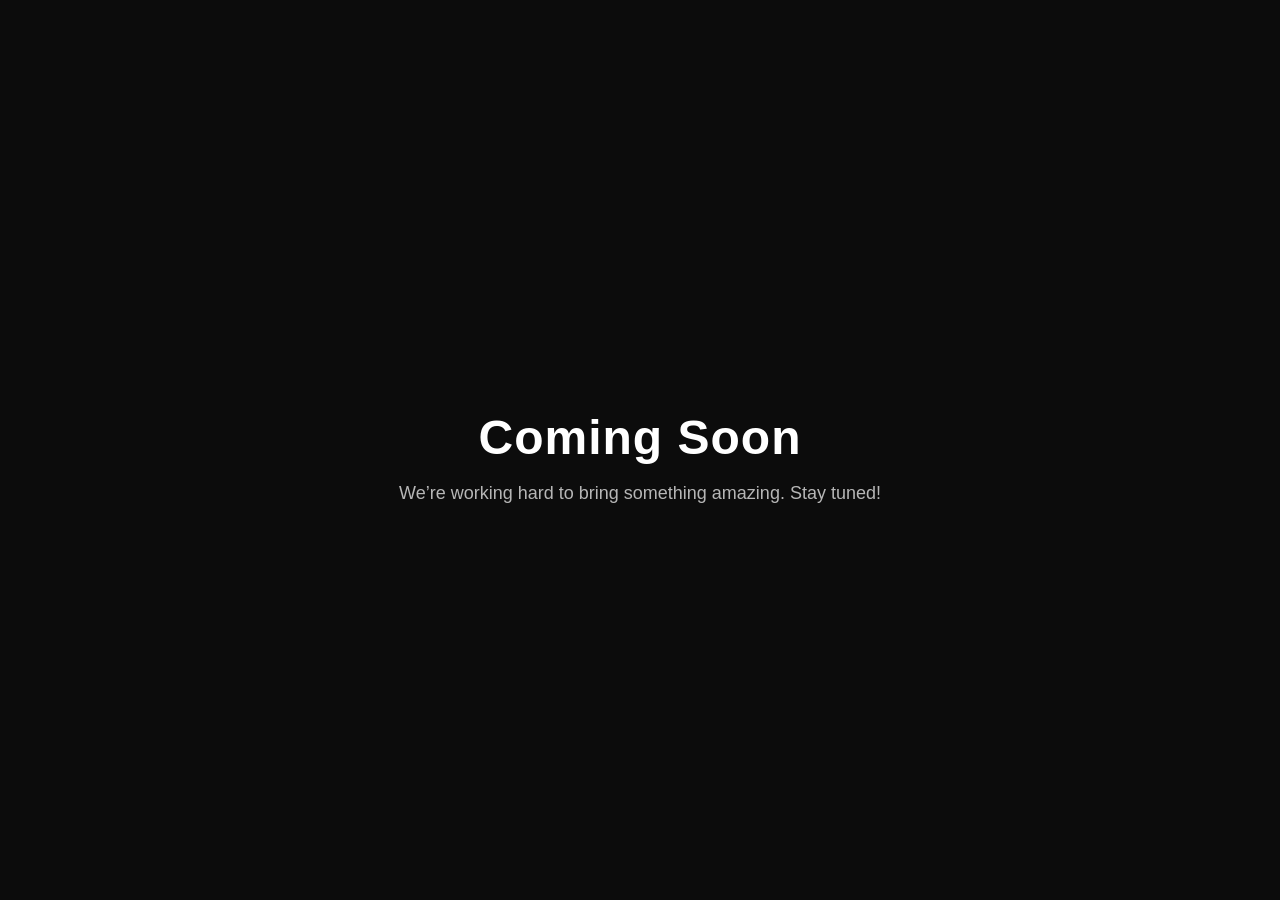
<file: elevate.html>
<!DOCTYPE html>
<!-- Designed & Developed by Makewithus -->
<html lang="en">
<head>
<meta charset="UTF-8">
<meta name="viewport" content="width=device-width, initial-scale=1.0">
<title>Elevate</title>

<style>
  body {
    margin: 0;
    padding: 0;
    background: #0c0c0c;
    font-family: "Poppins", sans-serif;
    color: #fff;
    height: 100vh;
    display: flex;
    align-items: center;
    justify-content: center;
    text-align: center;
  }

  .container {
    max-width: 500px;
    padding: 20px;
  }

  h1 {
    font-size: 48px;
    margin-bottom: 10px;
    letter-spacing: 1px;
  }

  p {
    font-size: 18px;
    opacity: 0.7;
  }

  .timer {
    margin-top: 30px;
    font-size: 28px;
    letter-spacing: 2px;
    font-weight: 600;
  }

  .subscribe {
    margin-top: 40px;
    display: flex;
    gap: 10px;
    justify-content: center;
  }

  input {
    padding: 12px 15px;
    border-radius: 6px;
    border: none;
    outline: none;
    width: 65%;
    background: #1d1d1d;
    color: #fff;
    font-size: 15px;
  }

  button {
    padding: 12px 18px;
    border: none;
    background: #5a5cff;
    color: white;
    border-radius: 6px;
    cursor: pointer;
  }

  button:hover {
    background: #4a4df0;
  }

  .popup {
    position: fixed;
    bottom: 20px;
    right: 20px;
    background: #222;
    padding: 15px 20px;
    border-radius: 8px;
    color: white;
    opacity: 0;
    transition: 0.3s ease;
    box-shadow: 0 0 20px rgba(0,0,0,0.3);
    z-index: 9999;
  }
</style>
</head>

<body>

<div class="container">
  <h1>Coming Soon</h1>
  <p>We’re working hard to bring something amazing. Stay tuned!</p>


</div>

<div id="popup" class="popup"></div>

<script>
  // Countdown Timer (set target date here)
  const launchDate = new Date("2025-02-01T00:00:00").getTime();

  setInterval(() => {
    const now = new Date().getTime();
    const diff = launchDate - now;

    if (diff <= 0) {
      document.getElementById("countdown").innerText = "LAUNCHED!";
      return;
    }

    const days = Math.floor(diff / (1000 * 60 * 60 * 24));
    const hours = Math.floor((diff / (1000 * 60 * 60)) % 24);
    const minutes = Math.floor((diff / 1000 / 60) % 60);
    const seconds = Math.floor((diff / 1000) % 60);

    document.getElementById("countdown").innerText =
      `${days} : ${hours} : ${minutes} : ${seconds}`;
  }, 1000);


  // Popup Message
  function showPopup(msg, success = true) {
    const popup = document.getElementById("popup");
    popup.textContent = msg;
    popup.style.background = success ? "#28a745" : "#b72020";
    popup.style.opacity = "1";

    setTimeout(() => {
      popup.style.opacity = "0";
    }, 2500);
  }

  // Fake Subscribe Handler
  function subscribe() {
    const email = document.getElementById("email").value.trim();

    if (!email) {
      showPopup("Please enter a valid email", false);
      return;
    }

    showPopup("Thanks! We'll notify you soon.");
    document.getElementById("email").value = "";
  }
</script>

</body>
</html>
</file>
